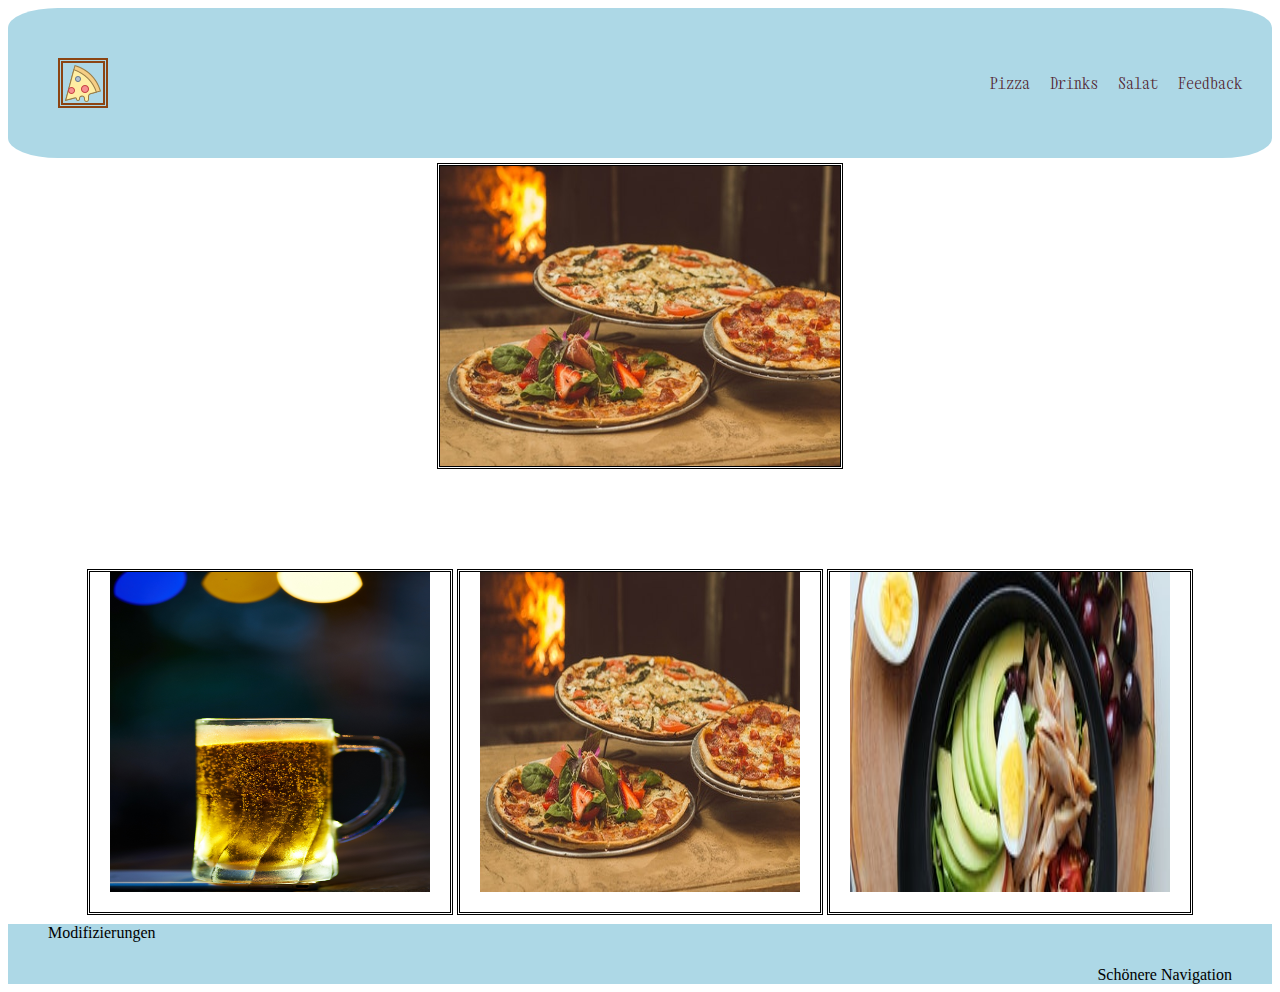
<file: index.html>
<!doctype html>
<html lang="en">
<head>
    <meta charset="UTF-8">
    <meta name="viewport"
          content="width=device-width, user-scalable=no, initial-scale=1.0, maximum-scale=1.0, minimum-scale=1.0">
    <meta http-equiv="X-UA-Compatible" content="ie=edge">
    <link rel="stylesheet" href="style.css" type="text/css">
    <title>Document</title>
</head>
<body>

<div id="navbar">
    <div id="logo">
        <img class="pizza-logo"src="logo/pizza.png" alt="keep updated">
    </div>
    <div id="links">

            <a href="index.html">Pizza</a>
            <a href="drinks.html">Drinks</a>
            <a href="salat.html">Salat</a>
            <a href="feedback.html">Feedback</a>

    </div>

    <div id="myNav" class="overlay">
        <a href="javascript:void(0)" class="closebtn" onclick="closeNav()">&times;</a>
        <div class="overlay-content">
            <a href="index.html">Pizza</a>
            <a href="drinks.html">Drinks</a>
            <a href="salat.html">Salat</a>
            <a href="feedback.html">Feedback</a>
        </div>
    </div>
    <span style="font-size:30px;cursor:pointer" onclick="openNav()">&#9776; open</span>
</div>
<script>
    function openNav() {
        document.getElementById("myNav").style.width = "60%";
    }

    function closeNav() {
        document.getElementById("myNav").style.width = "0%";
    }
</script>
<main id="main-page">
    <div class="wrapper">
        <img class="schnell" src="images/pizza.jpg" width="400px" height="300px" alt="Pizza">
    </div>
    <div id="layers">
        <img class="firstone" src="images/drinks.jpg"  alt="Pizza">
        <img class="secondone" src="images/pizza.jpg" alt="Pizza">
        <img class="thirdone" src="images/salat.jpg" alt="Pizza">
    </div>


</main>
<footer class="wave">
    <div id="footer">
        <div id="left-footer">Modifizierungen</div>

        <div id="right-footer">Schönere Navigation </div>
    </div>
</footer>
</body>
</html>
</file>
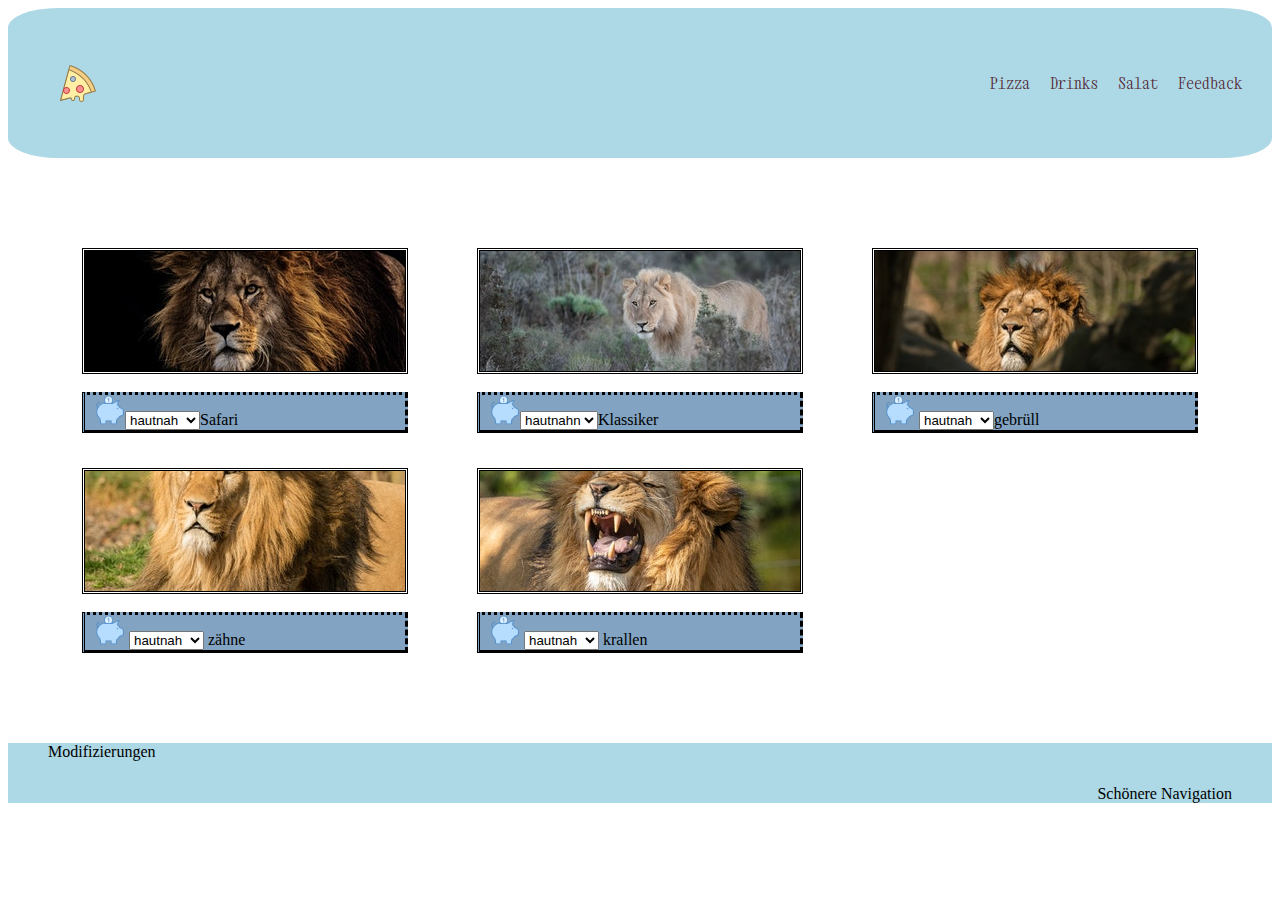
<file: drinks.html>
<!doctype html>
<html lang="en">
<head>
    <meta charset="UTF-8">
    <meta name="viewport"
          content="width=device-width, user-scalable=no, initial-scale=1.0, maximum-scale=1.0, minimum-scale=1.0">
    <meta http-equiv="X-UA-Compatible" content="ie=edge">
    <link rel="stylesheet" href="style.css" type="text/css">
    <title>Document</title>
</head>
<body>
<div id="navbar">
    <div id="logo">
        <img src="logo/pizza.png" alt="keep updated">
    </div>
    <div id="links">

        <a href="index.html">Pizza</a>
        <a href="drinks.html">Drinks</a>
        <a href="salat.html">Salat</a>
        <a href="feedback.html">Feedback</a>

    </div>

    <div id="myNav" class="overlay">
        <a href="javascript:void(0)" class="closebtn" onclick="closeNav()">&times;</a>
        <div class="overlay-content">
            <a href="index.html">Pizza</a>
            <a href="drinks.html">drinks</a>
            <a href="salat.html">Salat</a>
            <a href="feedback.html">Feedback</a>
        </div>
    </div>
    <span style="font-size:30px;cursor:pointer" onclick="openNav()">&#9776; open</span>
</div>
<script>
    function openNav() {
        document.getElementById("myNav").style.width = "100%";
    }

    function closeNav() {
        document.getElementById("myNav").style.width = "0%";
    }
</script>
<section id="collection">
    <div class="products1">
        <img class= "picture1" src="images/löwe1.jpg"><br>
        <figcaption style="font-family: Bahnschrift; padding-left: 10px" ><img src="./images/warenkorb.png" width="30px" height="30px"><select name="drinks">
            <option value="alcohol">hautnah </option>
            <option value="non-alcohol">steicheln</option>
        </select>Safari
        </figcaption>
    </div>

    <div class="products2">
        <img class="picture2"src="images/löwe3.jpg"><br>
        <figcaption style="font-family: Bahnschrift;padding-left: 10px"><img src="./images/warenkorb.png"width="30px" height="30px"><select name="drinks">
            <option value="alcohol">hautnahn</option>
            <option value="non-alcohol">steicheln</option>
        </select>Klassiker
        </figcaption>
    </div>
    <div class="products3">
        <img class="picture3" src="./images/löwe4.jpg"><br>
        <figcaption style="font-family: Bahnschrift; padding-left: 10px"><img src="./images/warenkorb.png" width="30px" height="30px"> <select name="drinks">
            <option value="alcohol">hautnah</option>
            <option value="non-alcohol">steicheln</option>
        </select>gebrüll
        </figcaption>
    </div>
    <div class="products4">
        <img class="picture4" src="./images/löwe5.jpg"><br>
        <figcaption style="font-family: Bahnschrift; padding-left: 10px"><img src="./images/warenkorb.png" width="30px" height="30px"> <select name="drinks">
            <option value="alcohol">hautnah</option>
            <option value="non-alcohol">steicheln</option>
        </select> zähne
        </figcaption>
    </div>
    <div class="products5">
        <img class="picture5"src="./images/löwe2.jpg"><br>
        <figcaption  style="font-family: Bahnschrift; padding-left: 10px;"><img src="./images/warenkorb.png" width="30px" height="30px"> <select name="drinks">
            <option value="alcohol">hautnah</option>
            <option value="non-alcohol">steicheln</option>
        </select> krallen
        </figcaption>
    </div>
</section>
<footer>
    <div id="footer">
        <div id="left-footer">Modifizierungen</div>

        <div id="right-footer">Schönere Navigation </div>
    </div>
</footer>

</body>
</html>
</file>
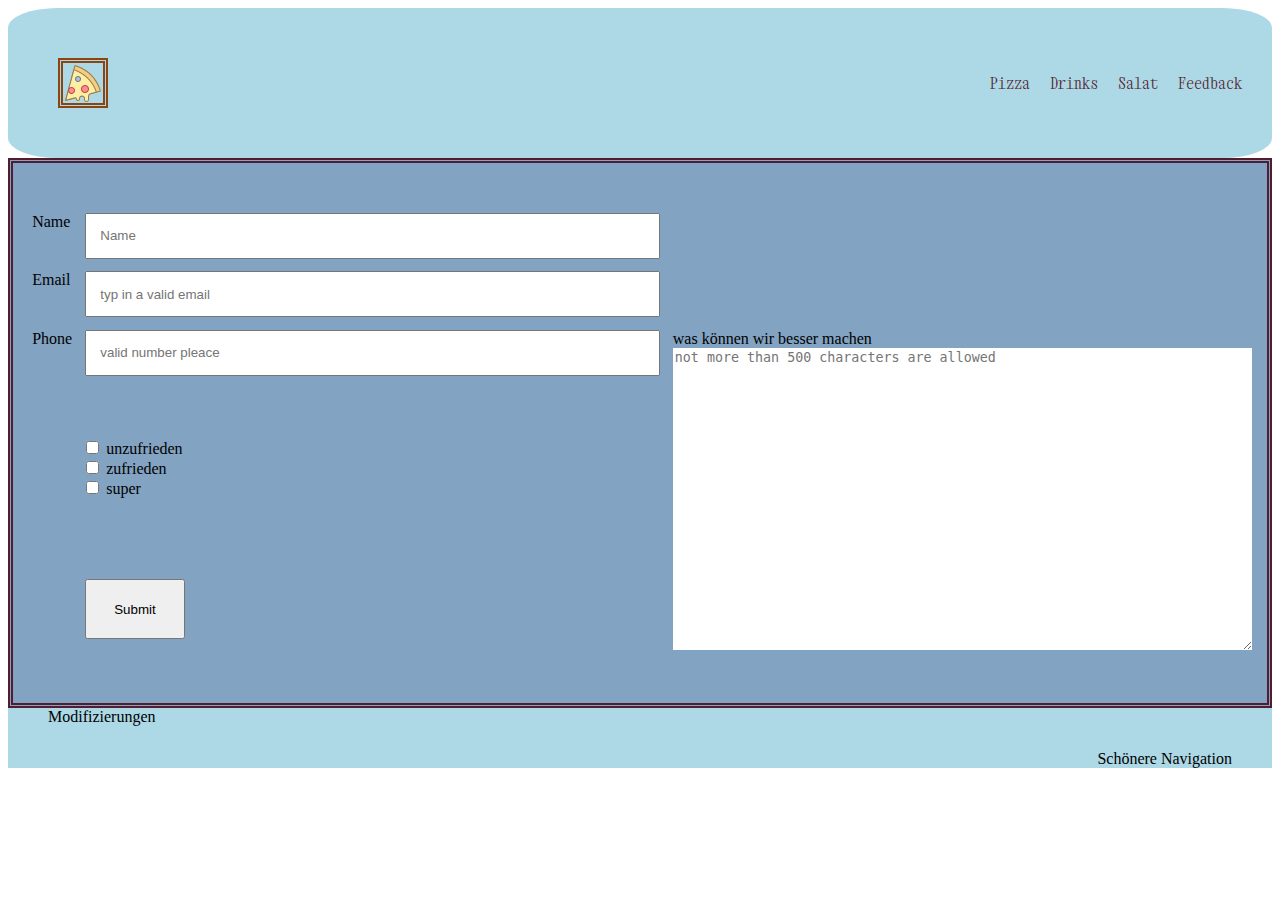
<file: feedback.html>
<!doctype html>
<html lang="en">
<head>
    <meta charset="UTF-8">
    <meta name="viewport"
          content="width=device-width, user-scalable=no, initial-scale=1.0, maximum-scale=1.0, minimum-scale=1.0">
    <meta http-equiv="X-UA-Compatible" content="ie=edge">
    <link rel="stylesheet" href="style.css" type="text/css">
    <title>Document</title>
</head>
<body>
<div id="navbar">
    <div id="logo">
        <img class="pizza-logo" src="logo/pizza.png" alt="keep updated">
    </div>
    <div id="links">

        <a href="index.html">Pizza</a>
        <a href="drinks.html">Drinks</a>
        <a href="salat.html">Salat</a>
        <a href="feedback.html">Feedback</a>

    </div>

    <div id="myNav" class="overlay">
        <a href="javascript:void(0)" class="closebtn" onclick="closeNav()">&times;</a>
        <div class="overlay-content">
            <a href="#">About</a>
            <a href="#">Services</a>
            <a href="#">Clients</a>
            <a href="#">Contact</a>
        </div>
    </div>
    <span style="font-size:30px;cursor:pointer" onclick="openNav()">&#9776; open</span>
</div>
<script>
    function openNav() {
        document.getElementById( "myNav" ).style.width = "100%";
    }

    function closeNav() {
        document.getElementById( "myNav" ).style.width = "0%";
    }
</script>
<form name="form1"class="myForm">
    <label for="customer_name">Name </label>
    <input placeholder="Name"type="text" name="customer_name" id="customer_name" required>
    <label for="email_address">Email </label>
    <input placeholder="typ in a valid email" type="email" name="email1" id="email_address" required>
    <label   for="phone">Phone </label>
    <input placeholder="valid number pleace" type="tel" name="phone" id="phone" required>
    <div id="comment-box" >
        <label for="comments">was können wir besser machen</label >
        <textarea placeholder="not more than 500 characters are allowed" name="comments" id="comments" maxlength="500" required></textarea>
    </div>
    <div id="Boxen"><title>Personal</title>
        <input type="checkbox" id="Leistung1" name="taste1" value="schlecht">
        <label for="Leistung1"> unzufrieden</label><br>
        <input type="checkbox" id="Leistung2" name="taste2" value="gut">
        <label for="Leistung2"> zufrieden</label><br>
        <input type="checkbox" id="Leistung3" name="taste3" value="sehr gut">
        <label for="Leistung3">super</label><br><br>
    </div>
    <button onclick="myFunction(), ValidateEmail(document.form1.email1), ValidatPhone(document.form1.phone)" >Submit</button>
    <p id=" demo"></p>
</form>
<script>

        function myFunction() {

            if( document.form1.customer_name.value == "" ) {
                document.getElementsByName("customer_name").innerHTML ="Please Enter at least your first name";
                document.form1.Name.focus() ;
                return false;
            }
            if( document.form1.email1.value == "" ) {
                alert( "Please provide your Email!" );
                document.form1.email1.focus() ;
                return false;
            }
            if( document.form1.phone.value == "" ) {
                alert( "Please provide your Email!" );
                document.form1.email1.focus() ;
                return false;
            }
            if( document.form1.comments.value == "" ) {
                alert( "Please provide your Email!" );
                document.form1.comments.focus() ;
                return false;
            }


            return( true );




    }
        function ValidatPhone(inputText)
        {
            var phoneformate = /^[0123456789+]/;
            if(inputText.value.match(phoneformate))
            {
                alert("phone  !");
                document.form1.phone.focus();
                return true;
            }
            else
            {
                alert("You have entered an invalid phone!");
                document.form1.phone();
                return false;
            }
        }
    //Sir Fetai beneath you can see an validation checker for an email address.
    function ValidateEmail(inputText)
    {
        var mailformate = /^[a-zA-Z0-9.!#$%&'*+/=?^_`{|}~-]+@[a-zA-Z0-9-]+(?:\.[a-zA-Z0-9-]+)*$/;
        if(inputText.value.match(mailformate))
        {
            alert("Valid email address!");
            document.form1.email1.focus();
            return true;
        }
        else
        {
            document.getElementsByName("email");
            document.form1.email1();
            return false;
        }
    }
    //right here sir Fetai, you can see my java script function where i got from StackOverflow
    $("#comments").on('input', function(){
        if($(this).val().length>500){
            alert('you have reached a limit of 500');
        }
    })


</script>
<footer>
    <div id="footer">
        <div id="left-footer">Modifizierungen</div>

        <div id="right-footer">Schönere Navigation</div>
    </div>
</footer>
</body>
</html>
</file>
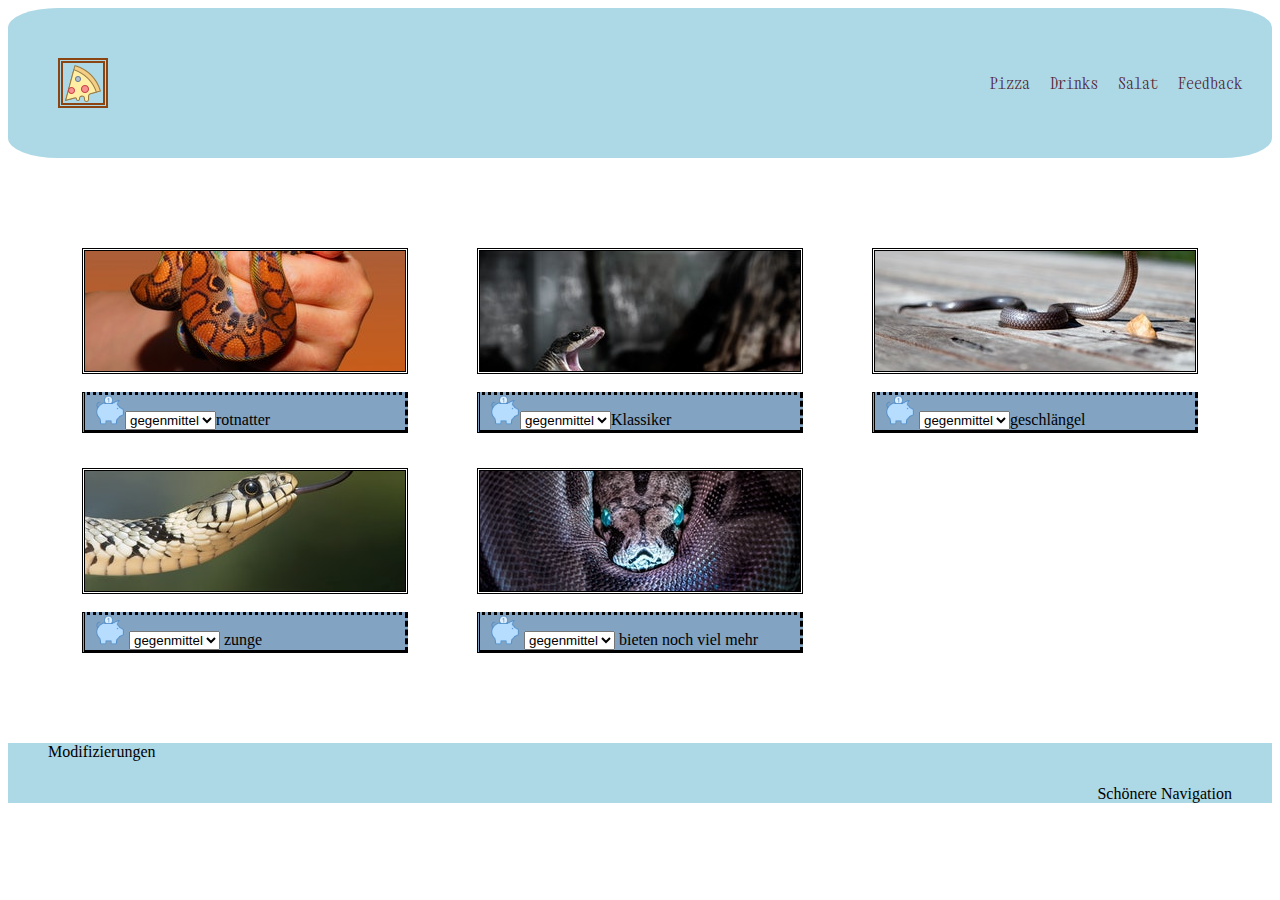
<file: salat.html>
<!doctype html>
<html lang="en">
<head>
    <meta charset="UTF-8">
    <meta name="viewport"
          content="width=device-width, user-scalable=no, initial-scale=1.0, maximum-scale=1.0, minimum-scale=1.0">
    <meta http-equiv="X-UA-Compatible" content="ie=edge">
    <link rel="stylesheet" href="style.css" type="text/css">
    <title>Tony's</title>
</head>
<body>
<div id="navbar">
    <div id="logo">
        <img class="pizza-logo" src="logo/pizza.png" alt="keep updated">
    </div>
    <div id="links">

        <a href="index.html">Pizza</a>
        <a href="drinks.html">Drinks</a>
        <a href="salat.html">Salat</a>
        <a href="feedback.html">Feedback</a>

    </div>

    <div id="myNav" class="overlay">
        <a href="javascript:void(0)" class="closebtn" onclick="closeNav()">&times;</a>
        <div class="overlay-content">
            <a href="#">About</a>
            <a href="#">Services</a>
            <a href="#">Clients</a>
            <a href="#">Contact</a>
        </div>
    </div>
    <span style="font-size:30px;cursor:pointer" onclick="openNav()">&#9776; open</span>
</div>
<script>
    function openNav() {
        document.getElementById("myNav").style.width = "100%";
    }

    function closeNav() {
        document.getElementById("myNav").style.width = "0%";
    }
</script>
<section id="collection">
    <div class="products1">
        <img class="picture1"src="images/snake1.jpg"><br>
        <figcaption style="font-family: Bahnschrift; padding-left: 10px" ><img src="./images/warenkorb.png" width="30px" height="30px"><select name="drinks">
            <option value="alcohol">gegenmittel</option>
            <option value="non-alcohol">gift</option>
        </select>rotnatter
        </figcaption>
    </div>

    <div class="products2">
        <img class="picture2"src="images/snake2.jpg"><br>
        <figcaption style="font-family: Bahnschrift;padding-left: 10px"><img src="./images/warenkorb.png"width="30px" height="30px"><select name="drinks">
            <option value="alcohol">gegenmittel</option>
            <option value="non-alcohol">gift</option>
        </select>Klassiker
        </figcaption>
    </div>
    <div class="products3">
        <img class="picture3"src="./images/snake3.jpg"><br>
        <figcaption style="font-family: Bahnschrift; padding-left: 10px"><img src="./images/warenkorb.png" width="30px" height="30px"> <select name="drinks">
            <option value="alcohol">gegenmittel</option>
            <option value="non-alcohol">gift</option>
        </select>geschlängel
        </figcaption>
    </div>
    <div class="products4">
        <img class="picture4"src="./images/snake4.jpg"><br>
        <figcaption style="font-family: Bahnschrift; padding-left: 10px"><img src="./images/warenkorb.png" width="30px" height="30px"> <select name="drinks">
            <option value="alcohol">gegenmittel</option>
            <option value="non-alcohol">gift</option>
        </select> zunge
        </figcaption>
    </div>
    <div class="products5">
        <img class="picture5"src="./images/snake5.jpg"><br>
        <figcaption  style="font-family: Bahnschrift; padding-left: 10px;"><img src="./images/warenkorb.png" width="30px" height="30px"> <select name="drinks">
            <option value="alcohol">gegenmittel</option>
            <option value="non-alcohol">gift</option>
        </select> bieten noch viel mehr
        </figcaption>
    </div>
</section>
<footer>
    <div id="footer">
        <div id="left-footer">Modifizierungen</div>

        <div id="right-footer">Schönere Navigation </div>
    </div>
</footer>

</body>
</html>
</file>
<file: style.css>
@import url('https://fonts.googleapis.com/css2?family=Xanh+Mono&display=swap');
#navbar {
    display:grid;
    min-height:  150px;
    grid-auto-flow: column;
    background-color: lightblue;
    grid-gap: 40px;
    padding-left: 50px;
    padding-right: 30px;
    border-top-left-radius: 50px 20px;
    border-top-right-radius: 50px 20px;
    border-bottom-left-radius: 50px 20px;
    border-bottom-right-radius: 50px 20px;
}
.wave{
    border-top-left-radius: 50px 20px;
    border-top-right-radius: 50px 20px;
    border-bottom-left-radius: 50px 20px;
    border-bottom-right-radius: 50px 20px;
}
#logo {
    display: grid;
    justify-content: start;
    align-content: center;



}
.pizza-logo {

    border:double;
    border-width: 5px;
    border-color: saddlebrown;

}

#links {
    display: grid;
    justify-content: end;
    align-content: center;
    grid-gap: 20px;
    grid-auto-flow: column;
}
a {
    text-decoration: none;
    font-family:  "Xanh Mono" ;
    color: #521e2f;
}
a:hover {
    color: #82a3c2;
}
figcaption {
    background-color: #82a3c2;
    border-style:dotted dashed solid double;
    font-family: "Xanh Mono";
}

@media only screen and (max-width: 900px){
     #links {
       display: none;

    }



}
@media only screen and (min-width: 800px)
{
    span {
        display: none;
    }

}


@media screen and (max-height: 450px) {
    .overlay a {font-size: 20px}
    .overlay .closebtn {
        font-size: 40px;
        top: 15px;
        right: 35px;
    }
}
.overlay .closebtn {
    position: absolute;
    top: 20px;
    right: 45px;
    font-size: 60px;
}

.overlay a:hover, .overlay a:focus {
    color: green;
}
.overlay a {
    padding: 8px;
    text-decoration: none;
    font-size: 36px;
    color: #818181;
    display: block;
    transition: 0.3s;
}
.overlay-content {
    position: relative;
    top: 25%;
    width: 100%;
    text-align: center;
    margin-top: 30px;
}
.overlay {
    height: 100%;
    width: 0;
    position: fixed;
    z-index: 1;
    top: 0;
    left: 0;
    background-color: rgb(0,0,0);
    background-color: rgba(0,0,0, 0.9);
    overflow-x: hidden;
    transition: 0.5s;
}
#main-page {
    display: grid;
    padding: 5px ;
    justify-content: center;

}
.wrapper {
    display: grid;
    justify-content: space-evenly;
    padding-bottom: 5px;
    padding-bottom:  100px;

}
.layers {

    justify-content: space-evenly;
   display: grid;
    grid-auto-flow: row;


}
.firstone {
    width: 320px;
    height: 320px;
    padding-right: 20px;
    padding-bottom: 20px;
    border-color: #1f4e7e;
    border: double ;
    border-width: 3PX;
    padding-left: 20px;
}
.secondone {
    width: 320px;
    height: 320px;
    padding-left:20px;
    padding-right: 20px;
    padding-bottom: 20px;
    border-color: #1f4e7e;
    border: double ;
    border-width: 3PX;
}
.thirdone {
    width: 320px;
    height: 320px;
    padding-left: 20px;
    padding-bottom: 20px;
    border-color: #1f4e7e;
    border: double ;
    border-width: 3PX;
    padding-right: 20px;
}
#footer {
    display: grid;
    background-color: lightblue;
    grid-gap: 1.5em;
    padding: 0 40px;
    box-shadow: #e9ebee;
    overflow: hidden;
}
#right-footer {
    display: grid;
    text-align: right;
}
#left-footer {
    dispaly: grid;
    text-algin: left;



}

#collection {
    display: grid;
    padding: 10px;

    border-style: wave;
    grid: 150px / auto auto auto ;
    justify-content: space-evenly;
    grid-column-gap: 5px;
    grid-row-gap: 70px;




}


.products1,
.products2,
.products3,
.products4,
.products5{
    display: grid;
    align-items: inherit;
    padding-top: 80px;
    padding-bottom: 80px;
    justify-content: space-evenly;

    border-end-end-radius: 5px;
}
.picture1,
.picture2,
.picture3,
.picture4,
.picture5{
    border-color: #1f4e7e;
    border: double ;
    border-width: 3PX;


}
.schnell {
    border-color: #1f4e7e;
    border: double ;
    border-width: 3PX;

}
@media (max-width: 900px) {
    #collection{
        grid-template-columns: auto;

    }
}
@media (max-width: 768px) {
    .products,
    .products1,
    .products2,
    .products3,
    .products4,
    .products5 {
        padding-top: 20px;
        padding-bottom: 20px;


    }
}

.myForm {
    display: grid;
    grid-template-columns: auto 0.5fr 0.5fr;
    grid-auto-flow: row ;
    grid-gap: .8em;
    background: #82a3c2;
    padding: 1.2em;
    padding-top: 50px;
    border: double;
    border-width: 5px;
    border-color: #521e2f;
}
.myForm > label  {
    grid-column: 1;
    grid-row: auto;

}
.myForm > input,
.myForm > button {
    grid-column: 2;
    grid-row: auto;
    padding: 1em;
    border: dot-dash;
}
.myForm textarea {
    min-height: calc(105% - 2em);
    width: 100%;
    border: none;
    page-policy: inherit;
    grid-column-end: auto;
}
#comment-box {
    grid-column: 3;
    grid-row: span 3;
}
.myForm > button {
    grid-column: 2/ 3;
    height: 60px;
    width: 60px;
    width:100px;

}
#Boxen {
    padding: 50px;
    grid-column: 1 / 3;
    text-align: -moz-left;

}
</file>
